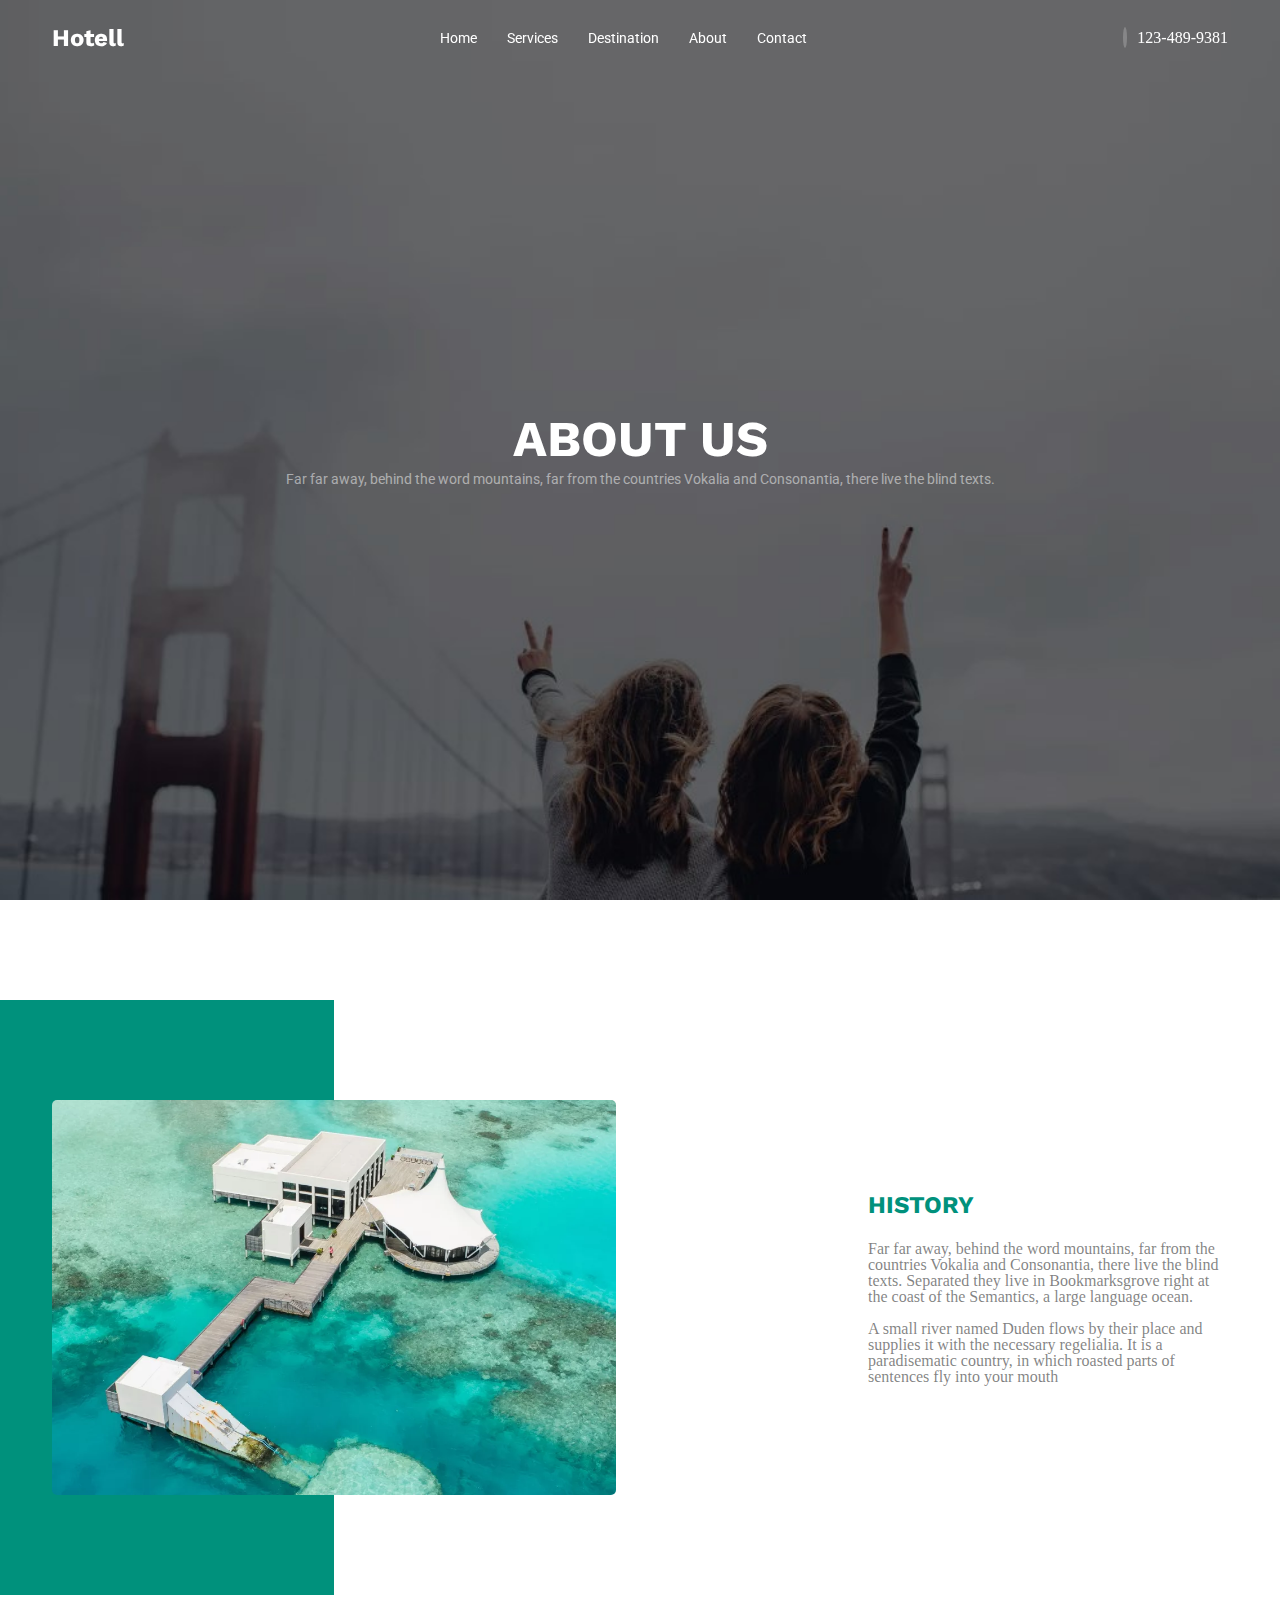
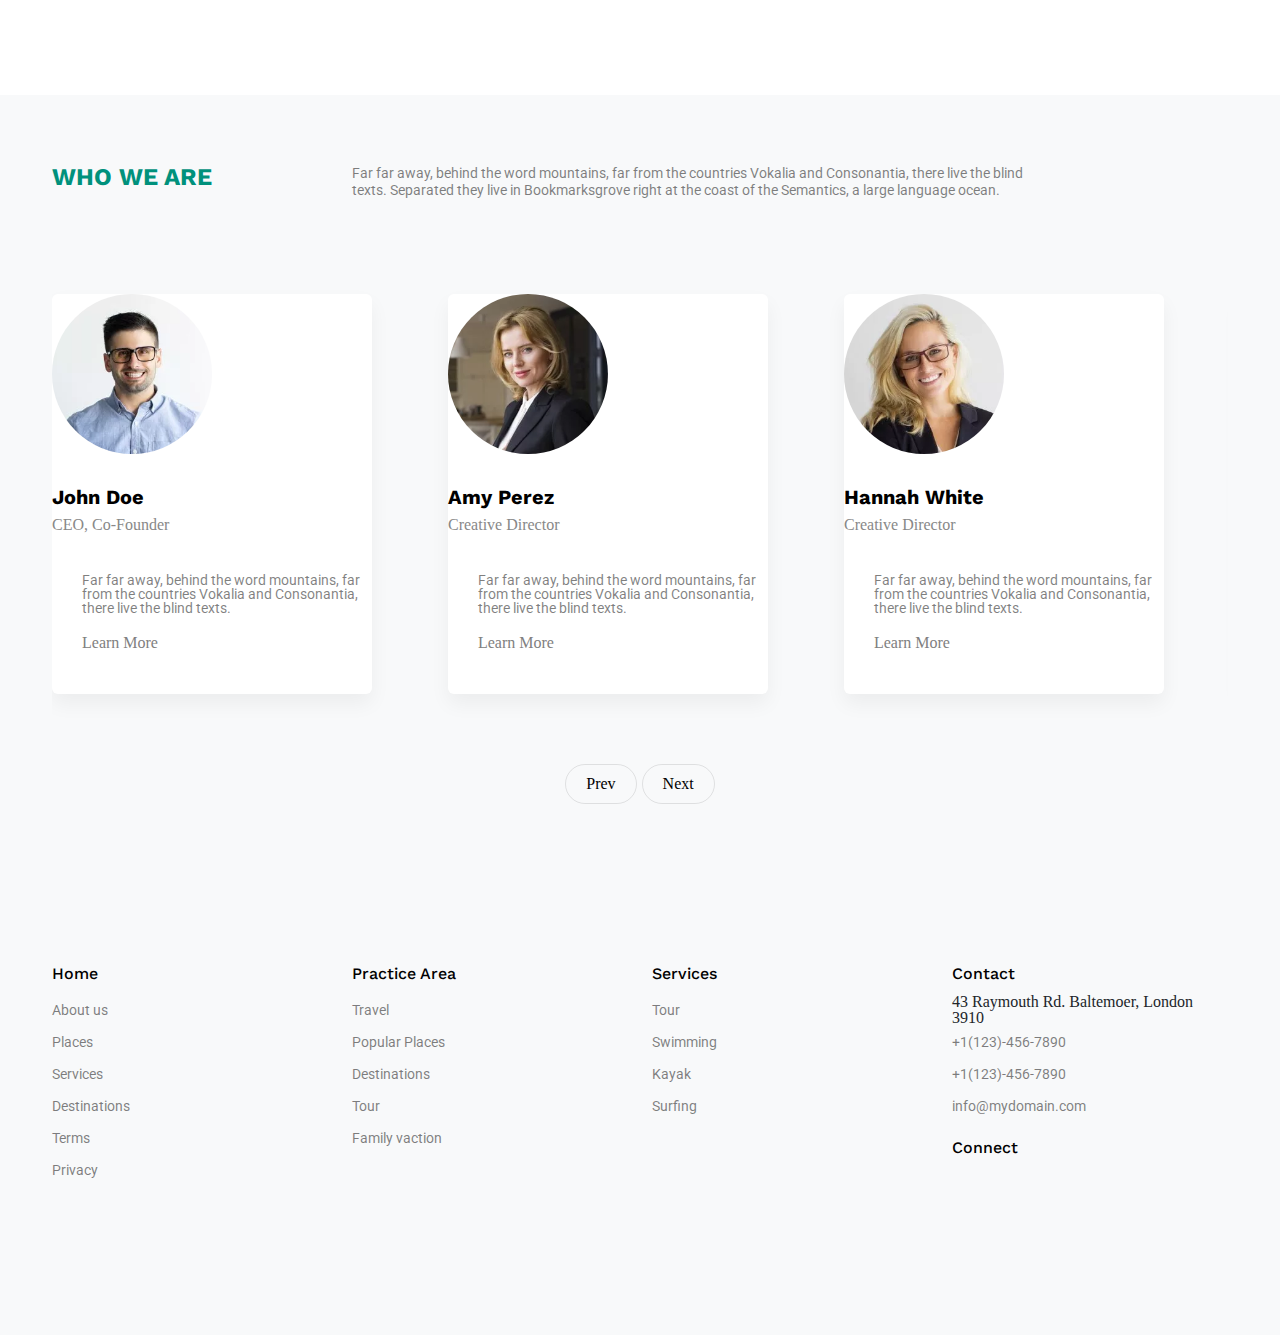
<file: about.html>
<!DOCTYPE html>
<html lang="en">

<head>
    <meta charset="UTF-8">
    <meta name="viewport" content="width=device-width, initial-scale=1.0">
    <!-- bootstrap cdn -->
    <link href="https://cdn.jsdelivr.net/npm/bootstrap@5.3.3/dist/css/bootstrap.min.css" rel="stylesheet"
        integrity="sha384-QWTKZyjpPEjISv5WaRU9OFeRpok6YctnYmDr5pNlyT2bRjXh0JMhjY6hW+ALEwIH" crossorigin="anonymous">
    <!-- fontawesome cdn -->
    <link rel="stylesheet" href="https://cdnjs.cloudflare.com/ajax/libs/font-awesome/6.5.2/css/all.min.css"
        integrity="sha512-SnH5WK+bZxgPHs44uWIX+LLJAJ9/2PkPKZ5QiAj6Ta86w+fsb2TkcmfRyVX3pBnMFcV7oQPJkl9QevSCWr3W6A=="
        crossorigin="anonymous" referrerpolicy="no-referrer" />
    <!-- google-fonts cdn -->
    <link rel="preconnect" href="https://fonts.googleapis.com">
    <link rel="preconnect" href="https://fonts.gstatic.com" crossorigin>
    <link href="https://fonts.googleapis.com/css2?family=Work+Sans:ital,wght@0,100..900;1,100..900&display=swap"
        rel="stylesheet">
    <link rel="preconnect" href="https://fonts.googleapis.com">
    <link rel="preconnect" href="https://fonts.gstatic.com" crossorigin>
    <link
        href="https://fonts.googleapis.com/css2?family=Roboto:ital,wght@0,100;0,300;0,400;0,500;0,700;0,900;1,100;1,300;1,400;1,500;1,700;1,900&family=Work+Sans:ital,wght@0,100..900;1,100..900&display=swap"
        rel="stylesheet">
    <!-- custom css -->
    <link rel="stylesheet" href="./assets/css/main.css">
    <title>Document</title>
</head>

<body>
    <!-- HEADER SECTION START -->
    <header>
        <div class="container">
            <div class="header">
                <h3 class="hotel">Hotell</h3>
                <nav>
                    <ul>
                        <li><a href="./index.html">Home</a></li>
                        <li><a href="./services.html">Services</a></li>
                        <li><a href="">Destination</a></li>
                        <li><a href="./about.html">About</a></li>
                        <li><a href="./contact.html">Contact</a></li>
                    </ul>
                </nav>
                <div class="menu-top-right">
                    <a id="number" href="tel:123-489-9381">
                        <span id="phone-icon"><i class="fa-solid fa-phone"></i></span>
                        <span id="phone-text">123-489-9381</span>
                    </a>
                </div>
            </div>
    </header>
    <!-- HEADER SECTION END -->

    <!-- HERO BANNER START -->
    <section id="about-hero-banner">
        <div class="container">
            <div class="hero-text">
                <h2>ABOUT US</h2>
                <p>Far far away, behind the word mountains, far from the countries Vokalia and Consonantia, there live
                    the blind texts.</p>

            </div>
        </div>
    </section>
    <!-- HERO BANNER END -->
    <!-- ABOUT SECTION START -->
    <section class="about-sect">
        <div class="container">
            <div class="row g-5">
                <div class="col-lg-6">
                    <div class="right-green-sect">
                    </div>
                    <div class="image-container">
                        <img src="./assets/images/img_1.jpg.webp" alt="">
                    </div>
                </div>
                <div class="col-lg-4">
                    <h2 class="about-h2">HISTORY</h2>
                    <p class="about-p">Far far away, behind the word mountains, far from the countries Vokalia and
                        Consonantia, there live the blind texts. Separated they live in Bookmarksgrove right at the
                        coast of the Semantics, a large language ocean.</p>
                    <p class="about-p">A small river named Duden flows by their place and supplies it with the necessary
                        regelialia. It is a paradisematic country, in which roasted parts of sentences fly into your
                        mouth</p>
                </div>
            </div>
        </div>
    </section>
    <!-- ABOUT SECTION END -->

    <!-- TESTIMONIALS SECTION START -->
    <div class="testimonial-sect">
        <div class="container">
            <div class="row">
                <div class="col-lg-3">
                    <h2>WHO WE ARE</h2>
                </div>
                <div class="col-lg-7">
                    <p>
                        Far far away, behind the word mountains, far from the countries Vokalia and Consonantia, there
                        live the blind texts. Separated they live in Bookmarksgrove right at the coast of the Semantics,
                        a large language ocean.
                    </p>
                </div>
            </div>
            <div class="cards">
                <div class="card" style="width: 20rem;height: 400px;">
                    <div class="about-author">
                        <div class="img-container">
                            <img src="./assets/images/person_1.jpg" alt="">
                        </div>
                        <div class="text">
                            <h3 id="about-h3">John Doe</h3>
                            <p >CEO, Co-Founder</p>
                        </div>
                    </div>
                    <div class="text-content">
                        <p id="about-p">Far far away, behind the word mountains, far from the countries Vokalia and Consonantia,
                            there live the blind texts.</p>
                            <a class="about-a" href="">Learn More</a>
                    </div>
                    

                </div>
                <div class="card" style="width: 20rem;height: 400px;">
                    <div class="about-author">
                        <div class="img-container">
                            <img src="./assets/images/person_3.jpg" alt="">
                        </div>
                        <div class="text">
                            <h3 id="about-h3">Amy Perez</h3>
                            <p>Creative Director</p>
                        </div>
                    </div>
                    <div class="text-content">
                        <p id="about-p">Far far away, behind the word mountains, far from the countries Vokalia and Consonantia,
                            there live the blind texts.</p>
                            <a class="about-a" href="">Learn More</a>
                    </div>
                    

                </div>
                <div class="card" style="width: 20rem;height: 400px;">
                    <div class="about-author">
                        <div class="img-container">
                            <img src="./assets/images/person_2.jpg" alt="">
                        </div>
                        <div class="text">
                            <h3 id="about-h3">Hannah White</h3>
                            <p>Creative Director</p>
                        </div>
                    </div>
                    <div class="text-content">
                        <p id="about-p">Far far away, behind the word mountains, far from the countries Vokalia and Consonantia,
                            there live the blind texts.</p>
                            <a class="about-a" href="">Learn More</a>
                    </div>
                    

                </div>
                <div class="card" style="width: 20rem;height: 400px;">
                    <div class="about-author">
                        <div class="img-container">
                            <img src="./assets/images/person_4.jpg" alt="">
                        </div>
                        <div class="text">
                            <h3 id="about-h3">John Doe</h3>
                            <p>Creative Director</p>
                        </div>
                    </div>
                    <div class="text-content">
                        <p id="about-p">Far far away, behind the word mountains, far from the countries Vokalia and Consonantia,
                            there live the blind texts.</p>
                            <a class="about-a" href="">Learn More</a>
                    </div>
                    

                </div>
                <div class="card" style="width: 20rem;height: 400px;">
                    <div class="about-author">
                        <div class="img-container">
                            <img src="./assets/images/person_1.jpg" alt="">
                        </div>
                        <div class="text">
                            <h3 id="about-h3">John Doe</h3>
                            <p>Creative Director</p>
                        </div>
                    </div>
                    <div class="text-content">
                        <p id="about-p">Far far away, behind the word mountains, far from the countries Vokalia and Consonantia,
                            there live the blind texts.</p>
                            <a class="about-a" href="">Learn More</a>
                    </div>
                </div>
                <div class="card" style="width: 20rem;height: 400px;">
                    <div class="about-author">
                        <div class="img-container">
                            <img src="./assets/images/person_1.jpg" alt="">
                        </div>
                        <div class="text">
                            <h3 id="about-h3">John Doe</h3>
                            <p>Creative Director</p>
                        </div>
                    </div>
                    <div class="text-content">
                        <p id="about-p">Far far away, behind the word mountains, far from the countries Vokalia and Consonantia,
                            there live the blind texts.</p>
                            <a class="about-a" href="">Learn More</a>
                    </div>
                    

                </div>
            </div>
            <div class="prev-next">
                <div class="slider-nav">
                    <button id="prev" class="btn  btn-success">Prev</button>
                    <button id="next" class="btn  btn-success">Next</button>
                </div>
            </div>
        </div>
    </div>
    <!-- TESTIMONIALS SECTION END -->
     <!-- FOOTER SECTION START-->
     <footer>
        <div class="container">
            <div class="row">
                <div class="col-6 col-sm-6 col-md-6 col-lg-3">
                    <div class="tool">
                        <h3>Home</h3>
                        <ul>
                            <li><a href="">About us</a></li>
                            <li><a href="">Places</a></li>
                            <li><a href="">Services</a></li>
                            <li><a href="">Destinations</a></li>
                            <li><a href="">Terms</a></li>
                            <li><a href="">Privacy</a></li>
                        </ul>
                    </div>
                </div>
                <div class="col-6 col-sm-6 col-md-6 col-lg-3">
                    <div class="tool">
                        <h3>Practice Area</h3>
                        <ul>
                            <li><a href="">Travel</a></li>
                            <li><a href="">Popular Places</a></li>
                            <li><a href="">Destinations</a></li>
                            <li><a href="">Tour</a></li>
                            <li><a href="">Family vaction</a></li>

                        </ul>
                    </div>
                </div>
                <div class="col-6 col-sm-6 col-md-6 col-lg-3">
                    <div class="tool">
                        <h3>Services</h3>
                        <ul>
                            <li><a href="">Tour</a></li>
                            <li><a href="">Swimming</a></li>
                            <li><a href="">Kayak</a></li>
                            <li><a href="">Surfing</a></li>
                        </ul>
                    </div>
                </div>
                <div class="col-6 col-sm-6 col-md-6 col-lg-3">
                    <div class="tool">
                        <h3>Contact</h3>
                        <p>43 Raymouth Rd. Baltemoer, London 3910</p>
                        <ul>
                            <li><a href="tel://+1(123)-456-7890 ">+1(123)-456-7890</a></li>
                            <li><a href="tel://+1(123)-456-7890">+1(123)-456-7890</a></li>
                            <li><a href="mailto:info@mydomain.com">info@mydomain.com</a></li>
                        </ul>
                        <h3>Connect</h3>
                        <ul class="footer-icon">
                            <li><a href=""><i class="fa-brands fa-instagram"></i></a></li>
                            <li><a href=""><i class="fa-brands fa-twitter"></i></a></li>
                            <li><a href=""><i class="fa-brands fa-facebook"></i></a></li>
                            <li><a href=""><i class="fa-brands fa-linkedin-in"></i></a></li>
                            <li><a href=""><i class="fa-brands fa-pinterest"></i></a></li>
                            <li><a href=""><i class="fa-brands fa-dribbble"></i></a></li>
                        </ul>
                    </div>
                </div>
            </div>
        </div>
    </footer>
    <!-- FOOTER SECTION END -->
    <script src="./assets/js/slider.js"></script>
    <script src="./assets/js/main.js"></script>
</body>

</html>
</file>
<file: assets/css/main.css>
html, body, div, span, applet, object, iframe,
h1, h2, h3, h4, h5, h6, p, blockquote, pre,
a, abbr, acronym, address, big, cite, code,
del, dfn, em, img, ins, kbd, q, s, samp,
small, strike, strong, sub, sup, tt, var,
b, u, i, center,
dl, dt, dd, ol, ul, li,
fieldset, form, label, legend,
table, caption, tbody, tfoot, thead, tr, th, td,
article, aside, canvas, details, embed,
figure, figcaption, footer, header, hgroup,
main, menu, nav, output, ruby, section, summary,
time, mark, audio, video {
  margin: 0;
  padding: 0;
  border: 0;
  font-size: 100%;
  font: inherit;
  vertical-align: baseline;
}

/* HTML5 display-role reset for older browsers */
article, aside, details, figcaption, figure,
footer, header, hgroup, main, menu, nav, section {
  display: block;
}

/* HTML5 hidden-attribute fix for newer browsers */
*[hidden] {
  display: none;
}

body {
  line-height: 1;
}

menu, ol, ul {
  list-style: none;
}

blockquote, q {
  quotes: none;
}

blockquote:before, blockquote:after,
q:before, q:after {
  content: "";
  content: none;
}

table {
  border-collapse: collapse;
  border-spacing: 0;
}

.container {
  max-width: 1200px;
  margin: 0 auto;
}
@media screen and (max-width: 1200px) {
  .container {
    padding: 0 5%;
  }
}

.row {
  display: flex;
  flex-wrap: wrap;
}

header {
  position: fixed;
  width: 100%;
  top: 0;
  left: 0;
  right: 0;
  z-index: 1000;
  transition: background-color 0.4s ease-in-out;
}
header .header {
  display: flex;
  justify-content: space-between;
  align-items: center;
  padding: 20px 0px;
}
header .hotel {
  font-family: "Work Sans", sans-serif;
  color: white;
  font-size: 24px;
  font-weight: 700;
}
header nav ul {
  display: flex;
  gap: 10px;
  text-align: center;
}
header nav ul li a {
  text-decoration: none;
  font-size: 14px;
  padding: 10px 10px;
  font-family: "Roboto", "sans-serif";
  color: white;
  transition: color 0.4 ease-in-out;
}
header nav ul li a:hover {
  color: rgb(189, 188, 184);
}
header .menu-top-right {
  display: flex;
  justify-content: center;
  align-items: center;
}
header .menu-top-right a {
  text-decoration: none;
  color: white;
}
header .menu-top-right a .fa-phone {
  width: 40px;
  height: 40px;
  line-height: 36px;
  text-align: center;
  flex: 0 0 40px;
  margin-right: 10px;
  margin-top: 15px;
  border: 2px solid transparent;
  background-color: rgba(255, 255, 255, 0.212);
  border-radius: 50%;
}
header .menu-top-right a .fa-bars {
  display: none;
}
header .menu-top-right .fa-phone:hover {
  border: 2px solid white;
}
header.scrolled {
  background-color: rgb(234, 234, 234);
}
header.scrolled .hotel {
  color: black;
}
header.scrolled nav ul li a {
  color: black;
}
header.scrolled nav ul li a:hover {
  color: rgb(138, 137, 135);
}
header.scrolled .menu-top-right a {
  color: black;
}
header.scrolled .menu-top-right a .fa-phone {
  background-color: rgba(0, 0, 0, 0.339);
}

@media screen and (max-width: 767px) {
  header .container {
    flex-direction: column;
  }
  header .container .header {
    align-items: flex-start;
    width: 100%;
  }
  header .container .header .hotel {
    margin-bottom: 20px;
  }
  header .container .header nav ul {
    flex-direction: column;
    gap: 5px;
  }
  header .container .header nav ul li {
    display: none;
  }
  header .container .header nav ul li a {
    padding: 8px;
  }
  header .container .header .menu-top-right {
    margin-top: 10px;
  }
  header .container .header .menu-top-right a #phone-text {
    display: none;
  }
  header .container .header .menu-top-right a .fa-phone {
    display: none;
  }
  header .container .header .menu-top-right a .fa-bars {
    display: block;
  }
}
@media screen and (min-width: 768px) and (max-width: 1024px) {
  header .container {
    flex-direction: column;
  }
  header .container .header {
    align-items: flex-start;
    width: 100%;
  }
  header .container .header .hotel {
    margin-bottom: 20px;
  }
  header .container .header nav ul {
    flex-direction: column;
    gap: 5px;
  }
  header .container .header nav ul li {
    display: none;
  }
  header .container .header nav ul li a {
    padding: 8px;
  }
  header .container .header .menu-top-right {
    margin-top: 10px;
  }
  header .container .header .menu-top-right a #phone-text {
    display: none;
  }
  header .container .header .menu-top-right a .fa-phone {
    display: none;
  }
  header .container .header .menu-top-right a .fa-bars {
    display: block;
  }
}
footer {
  background-color: rgb(248, 249, 250);
  padding: 100px 0;
}
footer .col-6 .tool h3 {
  color: black;
  font-family: "Work Sans", sans-serif;
  font-size: 16px;
  font-weight: 500;
  line-height: 1.2;
  margin: 0 0 10px;
}
footer .col-6 .tool ul {
  width: 150px;
  padding: 8px 0;
}
footer .col-6 .tool ul li {
  margin: 0 0 16px;
}
footer .col-6 .tool ul li a {
  text-decoration: none;
  color: rgba(0, 0, 0, 0.5);
  font-family: "Roboto", "sans-serif";
  font-size: 14px;
  margin: 0 0 8px;
  padding: 10px 0;
}
footer .col-6 .tool .footer-icon {
  display: flex;
  justify-content: center;
  align-items: center;
  gap: 10px;
  margin: 0 0 16px;
}
footer .col-6 .tool .footer-icon li {
  padding: 10px 0;
}
footer .col-6 .tool .footer-icon li a {
  text-align: center;
  background-color: #00917c;
  border-radius: 50%;
}
footer .col-6 .tool .footer-icon li a i {
  color: black;
  text-align: center;
  height: 20px;
  width: 35px;
}
footer .col-6 .tool .footer-icon li a:hover {
  background-color: rgb(19, 196, 19);
}

#hero-banner {
  height: 100vh;
  min-height: 780px;
  background-image: url("/assets/images/img_1.jpg");
  background-position: center;
  background-size: cover;
  display: flex;
  justify-content: center;
  align-items: center;
  opacity: 100px;
}
#hero-banner .hero-text {
  text-align: center;
}
#hero-banner .hero-text h2 {
  font-family: "Work Sans", sans-serif;
  font-size: 50px;
  color: white;
  margin: 0 0 48px;
  font-weight: 700;
}
#hero-banner .hero-text .btn-primary {
  color: white;
  background-color: #00917c;
  border: 1px solid transparent;
}
#hero-banner .hero-text .btn {
  display: inline-block;
  padding: 15px 30px;
  border-radius: 30px;
  font-size: 14px;
  font-weight: 400;
  line-height: 1.5;
  text-align: center;
  cursor: pointer;
}

.video-section.show {
  display: block !important;
  z-index: 999;
}

#custom-modal {
  display: none;
  position: fixed;
  top: 0;
  left: 0;
  z-index: 100;
  background: rgba(0, 0, 0, 0.2);
  height: 100%;
  width: 100%;
}
#custom-modal #custom-add-service-form {
  max-width: 400px;
  margin: 0 auto;
  padding: 20px;
  position: absolute;
  top: 50%;
  width: 60%;
  left: 50%;
  transform: translate(-50%, -50%);
  -o-object-fit: cover;
     object-fit: cover;
}
#custom-modal #custom-add-service-form input,
#custom-modal #custom-add-service-form textarea {
  width: 100%;
  margin-bottom: 10px;
  padding: 10px;
  border: 1px solid #ccc;
  border-radius: 5px;
  box-sizing: border-box;
}
#custom-modal #custom-add-service-form #confirm-add-service-btn {
  width: 45%;
  padding: 10px;
  background-color: #007bff;
  color: #fff;
  border: none;
  border-radius: 5px;
  cursor: pointer;
}
#custom-modal #custom-add-service-form #confirm-add-service-btn:hover {
  background-color: #0056b3;
}
#custom-modal #custom-add-service-form #cancel-service-btn {
  width: 45%;
  padding: 10px;
  background-color: #ff1e00;
  color: #fff;
  border: none;
  border-radius: 5px;
  cursor: pointer;
}
#custom-modal #custom-add-service-form #cancel-service-btn:hover {
  background-color: #c40202;
}
@media screen and (max-width: 600px) {
  #custom-modal #custom-add-service-form {
    max-width: 300px;
  }
}

.video-section {
  display: none;
  position: fixed;
  top: 0;
  left: 0;
  z-index: 100;
  background: rgba(0, 0, 0, 0.8);
  height: 100%;
  width: 100%;
}
.video-section span {
  position: absolute;
  right: 20px;
  top: 90px;
  font-size: 40px;
  z-index: 99999;
  cursor: pointer;
  color: white;
}
.video-section iframe {
  height: auto;
  position: absolute;
  top: 50%;
  height: 60%;
  width: 60%;
  left: 50%;
  transform: translate(-50%, -50%);
  -o-object-fit: cover;
     object-fit: cover;
}

#custom-read-more-modal {
  display: none;
  position: fixed;
  top: 0;
  left: 0;
  z-index: 100;
  background: rgba(0, 0, 0, 0.2);
  height: 100%;
  width: 100%;
  text-align: center;
}
#custom-read-more-modal .modal-content {
  background-color: white;
  max-width: 400px;
  margin: 0 auto;
  padding: 30px;
  position: absolute;
  top: 50%;
  width: 50%;
  left: 50%;
  transform: translate(-50%, -50%);
  -o-object-fit: cover;
     object-fit: cover;
}
#custom-read-more-modal .modal-content #cancel-modal-btn {
  width: 100%;
  padding: 10px;
  background-color: #ff1e00;
  color: #fff;
  border: none;
  border-radius: 5px;
  cursor: pointer;
  margin-top: 30px;
}
#custom-read-more-modal .modal-content #cancel-modal-btn:hover {
  background-color: #c40202;
}

#AddEmplyoeeModal {
  display: none;
  position: fixed;
  top: 0;
  left: 0;
  z-index: 100;
  background: rgba(0, 0, 0, 0.2);
  height: 100%;
  width: 100%;
}
#AddEmplyoeeModal form.modal-content {
  max-width: 400px;
  margin: 0 auto;
  padding: 20px;
  position: absolute;
  top: 50%;
  width: 60%;
  left: 50%;
  transform: translate(-50%, -50%);
  -o-object-fit: cover;
     object-fit: cover;
}
#AddEmplyoeeModal form.modal-content input,
#AddEmplyoeeModal form.modal-content textarea {
  width: 100%;
  margin-bottom: 10px;
  padding: 10px;
  border: 1px solid #ccc;
  border-radius: 5px;
  box-sizing: border-box;
}
#AddEmplyoeeModal form.modal-content #ConfirmAddEmployee {
  width: 45%;
  padding: 10px;
  background-color: #007bff;
  color: #fff;
  border: none;
  border-radius: 5px;
  cursor: pointer;
}
#AddEmplyoeeModal form.modal-content #ConfirmAddEmployee:hover {
  background-color: #0056b3;
}
#AddEmplyoeeModal form.modal-content #CancelAddEmployee {
  width: 45%;
  padding: 10px;
  background-color: #ff1e00;
  color: #fff;
  border: none;
  border-radius: 5px;
  cursor: pointer;
}
#AddEmplyoeeModal form.modal-content #CancelAddEmployee:hover {
  background-color: #c40202;
}
@media screen and (max-width: 600px) {
  #AddEmplyoeeModal form.modal-content {
    max-width: 300px;
  }
}

.find-now {
  background-color: rgb(248, 249, 250);
}
.find-now .row .form {
  display: flex;
  justify-content: center;
  align-items: center;
  gap: 20px;
  padding: 30px 0;
  flex-direction: column;
}
.find-now .row .btn-lg {
  width: 100%;
  padding: 10px 20px;
  background-color: #00917c;
  color: white;
  border-style: none;
}
.find-now .row .col-sm-6 {
  display: flex;
  justify-content: center;
  align-items: center;
  gap: 5px;
}
.find-now .row .button {
  width: 40%;
  padding: 10px 20px;
  background-color: #00917c;
  color: white;
  border-style: none;
}

.slide-container {
  background-color: rgb(248, 249, 250);
}
.slide-container .services-text {
  font-family: "Work Sans", sans-serif;
  font-weight: bold;
  color: #00917c;
  font-size: 24px;
  text-transform: uppercase;
  display: flex;
}
.slide-container .services-text #add-service-btn {
  margin-left: 60px;
  background-color: #00917c;
  color: white;
}
.slide-container .services-text #sort-select {
  margin-left: 60px;
  border-radius: 30px;
  background-color: #00917c;
  color: white;
  border: 1px solid black;
}
.slide-container .sliders {
  max-width: 1200px;
  width: 100%;
}
.slide-container .sliders .carousel {
  padding: 50px 0;
  display: grid;
  grid-auto-flow: column;
  grid-auto-columns: calc(33.3333333333% - 12px);
  gap: 16px;
  overflow: hidden;
  scroll-behavior: smooth;
  scrollbar-width: 0;
}
.slide-container .sliders .carousel .card {
  height: auto;
  list-style: none;
  display: flex;
  justify-content: center;
  align-items: center;
  border-style: none;
  border-radius: 0%;
}
.slide-container .sliders .carousel .card .img img {
  width: 60px;
  height: 60px;
  -o-object-fit: cover;
     object-fit: cover;
}
.slide-container .sliders .carousel .card span {
  color: gray;
  padding-bottom: 10px;
  font-weight: bold;
}
.slide-container .sliders .carousel .card span:hover {
  color: black;
}
.slide-container .sliders .carousel .card .slide-h2 {
  font-size: 20px;
  font-weight: bold;
  font-family: "Work Sans", sans-serif;
  color: black;
  padding: 10px 0;
  margin-left: 20px;
}
.slide-container .sliders .carousel .card p {
  color: rgba(0, 0, 0, 0.5);
  margin-top: 0;
  margin-bottom: 1rem;
  padding: 15px 0;
  margin-left: 20px;
  font-size: 14px;
  font-family: "Roboto", "sans-serif";
}

#edit-modal {
  display: none;
  position: fixed;
  top: 0;
  left: 0;
  z-index: 100;
  background: rgba(0, 0, 0, 0.2);
  height: 100%;
  width: 100%;
  text-align: center;
}
#edit-modal #edit-form {
  max-width: 400px;
  margin: 0 auto;
  padding: 20px;
  position: absolute;
  top: 50%;
  width: 60%;
  left: 50%;
  transform: translate(-50%, -50%);
  -o-object-fit: cover;
     object-fit: cover;
}
#edit-modal #edit-form input {
  width: 100%;
  margin-bottom: 10px;
  padding: 10px;
  border: 1px solid #ccc;
  border-radius: 5px;
  box-sizing: border-box;
}
#edit-modal #edit-form #edit-btn {
  width: 45%;
  padding: 10px;
  background-color: #007bff;
  color: #fff;
  border: none;
  border-radius: 5px;
  cursor: pointer;
}
#edit-modal #edit-form #edit-btn:hover {
  background-color: #0056b3;
}
#edit-modal #edit-form #cancel-btn {
  width: 45%;
  padding: 10px;
  background-color: #ff1e00;
  color: #fff;
  border: none;
  border-radius: 5px;
  cursor: pointer;
}
#edit-modal #edit-form #cancel-btn:hover {
  background-color: #c40202;
}

@media screen and (max-width: 900px) {
  .slide-container .sliders .carousel {
    grid-auto-columns: calc(50% - 16px);
  }
}
@media screen and (max-width: 600px) {
  .slide-container .sliders .carousel {
    grid-auto-columns: 100%;
  }
}
.btn {
  display: inline-block;
  cursor: pointer;
  padding: 7px 20px !important;
  background-color: transparent;
  border-color: transparent;
  color: #000;
  border-radius: 30px;
  border: 1px solid rgba(0, 0, 0, 0.1);
}

.about-sect {
  padding: 200px 0;
}
.about-sect .row {
  display: flex;
  justify-content: space-between;
}
.about-sect .row .col-lg-6 {
  position: relative;
}
.about-sect .row .col-lg-6 .right-green-sect {
  top: -100px;
  bottom: -100px;
  background-color: #00917c;
  content: "";
  position: absolute;
  width: 200%;
  z-index: -1;
  left: -150%;
}
.about-sect .row .col-lg-6 .image-container img {
  border-radius: 5px;
  max-width: 100%;
  height: auto;
  vertical-align: middle;
}
.about-sect .row .col-lg-4 {
  padding: 0 24px;
  margin: 48px 0 0;
  align-self: center;
}
.about-sect .row .col-lg-4 .about-h2 {
  font-family: "Work Sans", sans-serif;
  font-size: 24px;
  font-weight: bold;
  color: #00917c;
  margin: 0 0 24px;
}
.about-sect .row .col-lg-4 .about-p {
  margin-top: 0;
  margin-bottom: 1rem;
  color: rgba(0, 0, 0, 0.5);
}

.carousell {
  padding: 50px 0;
  display: grid;
  grid-auto-flow: column;
  gap: 30px;
  grid-auto-columns: calc(33.3333333333% - 20px);
  overflow: hidden;
  scroll-behavior: smooth;
  scrollbar-width: 0;
}
.carousell .card {
  border-radius: 0%;
}
.carousell .card .card-body {
  position: relative;
}
.carousell .card .card-body p {
  text-decoration: none;
  color: black;
  font-weight: bold;
  font-family: "Work Sans", sans-serif;
  font-size: 16px;
  padding: 10px 0;
}
.carousell .card .card-body .slide-a {
  text-decoration: none;
  text-transform: uppercase;
  font-size: 12px;
  font-weight: 700;
  letter-spacing: 0.1rem;
  color: #888;
}
.carousell .card .card-body i {
  position: absolute;
  top: -20px;
  width: 30px;
  height: 30px;
  line-height: 30px;
  background-color: #00917c;
  color: white;
  text-align: center;
  border-radius: 50%;
}

.prev-next .row .slider-nav {
  display: flex;
  justify-content: center;
  align-items: center;
  padding: 60px 0;
  gap: 5px;
}

@media (max-width: 991px) {
  .carousell {
    grid-auto-columns: calc(50% - 20px);
  }
}
@media (max-width: 767px) {
  .carousell {
    grid-auto-columns: calc(100% - 20px);
  }
}
.faq-sect {
  background-color: #00917c;
  margin-top: -20rem;
  padding-top: 20rem;
}
.faq-sect .row .col-lg-3 {
  padding: 80px 0;
}
.faq-sect .row .col-lg-3 .faq-h2 {
  text-transform: uppercase;
  font-size: 24px;
  font-weight: bold;
  font-family: "Work Sans", sans-serif;
  color: #000;
}
.faq-sect .row .faq {
  max-width: 700px;
  margin-top: 2rem;
  padding-bottom: 1rem;
  font-weight: normal;
  border: none;
  border-bottom: 1px solid rgba(0, 0, 0, 0.1);
  cursor: pointer;
}
.faq-sect .row .faq .question {
  display: flex;
  justify-content: space-between;
}
.faq-sect .row .faq .question h3 {
  font-family: "Work Sans", sans-serif;
  font-size: 16px;
  padding: 5px 5px;
}
.faq-sect .row .faq .answer {
  max-height: 0;
  overflow: hidden;
  transition: max-height 0.1s ease;
  border: none !important;
  background: rgba(0, 0, 0, 0.1);
  border-radius: 4px;
}
.faq-sect .row .faq .answer p {
  font-size: 14px;
  font-family: "Roboto", "sans-serif";
  margin: 0 0 16px;
}
.faq-sect .row .faq.active .answer {
  max-height: 300px;
}
.faq-sect .row .faq.active svg {
  transform: rotate(180deg);
}
.faq-sect .row svg {
  transition: transform 0.5s ease;
}

.testimonial-sect {
  background-color: rgb(248, 249, 250);
  padding: 40px 0;
  position: relative;
}
.testimonial-sect .row {
  padding: 30px 0;
}
.testimonial-sect .row .col-lg-3 h2 {
  font-family: "Work Sans", sans-serif;
  font-size: 24px;
  font-weight: bold;
  color: #00917c;
  margin: 0 0 8px;
}
.testimonial-sect .row .col-lg-7 p {
  font-family: "Roboto", "sans-serif";
  font-size: 14px;
  color: rgba(0, 0, 0, 0.5);
  margin: 0 0 16px;
  font-weight: 400;
  line-height: 1.2;
}
.testimonial-sect .cards {
  padding: 50px 0;
  display: grid;
  grid-auto-flow: column;
  grid-auto-columns: calc(33.3333333333% - 12px);
  gap: 16px;
  overflow: hidden;
  scroll-behavior: smooth;
  scrollbar-width: 0;
}
.testimonial-sect .cards .card {
  height: 300px;
  list-style: none;
  display: flex;
  justify-content: space-between;
  padding-bottom: 15px;
  cursor: pointer;
  border: none;
  box-shadow: 0 10px 20px 0 rgba(0, 0, 0, 0.05);
}
.testimonial-sect .cards .card .text-content {
  margin: 0 0 1rem;
  padding: 30px 0;
}
.testimonial-sect .cards .card .text-content #home-p {
  font-weight: bold;
  font-size: 18px;
  color: rgba(0, 0, 0, 0.555);
  margin-left: 20px;
  line-height: 1.1;
}
.testimonial-sect .cards .card span {
  position: absolute;
  top: -20px;
  left: 20px;
  box-shadow: 0 10px 20px 0 rgba(0, 0, 0, 0.2);
  width: 40px;
  height: 40px;
  line-height: 40px;
  background-color: #00917c;
  color: #fff;
  text-align: center;
  border-radius: 50%;
}
.testimonial-sect .cards .card .author {
  display: flex;
  align-items: center;
  margin-left: 20px;
}
.testimonial-sect .cards .card .author .img-container {
  flex: 0 0 50px;
  margin-right: 15px;
  margin-top: 10px;
}
.testimonial-sect .cards .card .author .img-container img {
  max-width: 100%;
  border-radius: 50%;
}
.testimonial-sect .cards .card .text h3 {
  color: #000;
  font-weight: bold;
}
.testimonial-sect .cards .card .text p {
  color: #888;
}
.testimonial-sect .prev-next .slider-nav {
  display: flex;
  justify-content: center;
  align-items: center;
  padding: 20px 0;
  gap: 5px;
}

@media (max-width: 991px) {
  .testimonial-sect .container .cards {
    grid-auto-columns: calc(50% - 12px);
  }
}
@media (max-width: 767px) {
  .testimonial-sect .container .cards {
    grid-auto-columns: 100%;
  }
}
.instagram-sect .row .col-lg-3 h2 {
  font-family: "Work Sans", sans-serif;
  font-size: 24px;
  font-weight: bold;
  color: #00917c;
  margin: 0 0 8px;
  padding: 100px 0;
}
.instagram-sect .row .col-lg-7 p {
  font-family: "Roboto", "sans-serif";
  font-size: 14px;
  color: rgba(0, 0, 0, 0.5);
  margin: 0 0 16px;
  padding: 100px 0;
  font-weight: 400;
  line-height: 1.2;
}
.instagram-sect .instagram-slider {
  margin: 0;
  padding: 0;
  width: 100%;
  display: grid;
  grid-auto-flow: column;
  overflow: hidden;
  scroll-behavior: smooth;
  scrollbar-width: 0;
}

@media screen and (max-width: 992px) {
  .instagram-slider img {
    width: 50% !important;
  }
}
@media screen and (max-width: 767px) {
  .instagram-slider img {
    width: 100% !important;
  }
}
#service-hero-banner {
  height: 100vh;
  min-height: 780px;
  background-image: url("/assets/images/img_3new.jpg");
  background-position: center;
  background-size: cover;
  display: flex;
  justify-content: center;
  align-items: center;
  opacity: 100px;
}
#service-hero-banner h2 {
  font-family: "Work Sans", sans-serif;
  font-size: 50px;
  color: white;
  margin: 0 0 8px;
  font-weight: 700;
  text-align: center;
}
#service-hero-banner p {
  font-size: 14px;
  font-family: "Roboto", "sans-serif";
  color: rgba(255, 255, 255, 0.5);
  text-align: center;
}

#about-hero-banner {
  height: 100vh;
  min-height: 780px;
  background-image: url("/assets/images/img_3new.jpg");
  background-position: center;
  background-size: cover;
  display: flex;
  justify-content: center;
  align-items: center;
  opacity: 100px;
}
#about-hero-banner h2 {
  font-family: "Work Sans", sans-serif;
  font-size: 50px;
  color: white;
  margin: 0 0 8px;
  font-weight: 700;
  text-align: center;
}
#about-hero-banner p {
  font-size: 14px;
  font-family: "Roboto", "sans-serif";
  color: rgba(255, 255, 255, 0.5);
  text-align: center;
}

.about-author .img-container img {
  max-width: 100%;
  border-radius: 50%;
  width: 50%;
  margin: 0 0 20px;
}
.about-author #about-h3 {
  font-size: 20px;
  font-weight: bold;
  font-family: "Work Sans", sans-serif;
  padding: 10px 0;
}

.text-content {
  display: flex;
  flex-direction: column;
}
.text-content #about-p {
  font-size: 14px;
  color: rgba(0, 0, 0, 0.5);
  margin-left: 30px;
  padding: 10px 0;
  font-family: "Roboto", "sans-serif";
}
.text-content .about-a {
  text-decoration: none;
  color: gray;
  margin-left: 30px;
  padding: 10px 0;
  margin-top: auto;
}
.text-content .about-a:hover {
  color: black;
}

#contact-hero-banner {
  height: 100vh;
  min-height: 780px;
  background-image: url("/assets/images/img_4new.jpg");
  background-position: center;
  background-size: cover;
  display: flex;
  justify-content: center;
  align-items: center;
  opacity: 100px;
}
#contact-hero-banner h2 {
  font-family: "Work Sans", sans-serif;
  font-size: 50px;
  color: white;
  margin: 0 0 8px;
  font-weight: 700;
  text-align: center;
}
#contact-hero-banner p {
  font-size: 14px;
  font-family: "Roboto", "sans-serif";
  color: rgba(255, 255, 255, 0.5);
  text-align: center;
}

.get-in-touch .col-lg-3 {
  padding: 80px 0;
}
.get-in-touch .col-lg-3 .contact-h2 {
  font-family: "Work Sans", sans-serif;
  font-size: 24px;
  font-weight: bold;
  color: #00917c;
  margin: 0 0 8px;
}
.get-in-touch .col-lg-7 {
  padding: 80px 0;
}
.get-in-touch .col-lg-7 .contact-p {
  font-family: "Roboto", "sans-serif";
  font-size: 14px;
  color: rgba(0, 0, 0, 0.5);
  margin: 0 0 16px;
  font-weight: 400;
  line-height: 1.2;
}
.get-in-touch form .row .col-6 .bottom-sect-h3 {
  font-weight: 700;
  color: #52565e;
  font-size: 1rem;
}
.get-in-touch form .row .col-6 .bottom-sect-p {
  margin-top: 0;
  margin-bottom: 1rem;
  color: rgba(0, 0, 0, 0.5);
  font-family: "Roboto", sans-serif;
  font-weight: 400;
  font-size: 14px;
  padding: 10px 0;
}
.get-in-touch form .row .col-6 .contact-icon {
  display: flex;
  gap: 5px;
  padding: 10px 0;
}
.get-in-touch form .row .col-6 .contact-icon li a {
  display: inline-block;
  width: 30px;
  height: 30px;
  position: relative;
  background: #00917c;
  border-radius: 50%;
  color: #fff;
  font-size: 15px;
}
.get-in-touch form .row .col-6 .contact-icon li a i {
  position: absolute;
  top: 30%;
  left: 30%;
}
.get-in-touch form .row .col-6 .contact-a {
  color: #00917c;
  text-decoration: none;
}
.get-in-touch form .btn {
  background-color: #00917c;
  color: #fff;
}
</file>
